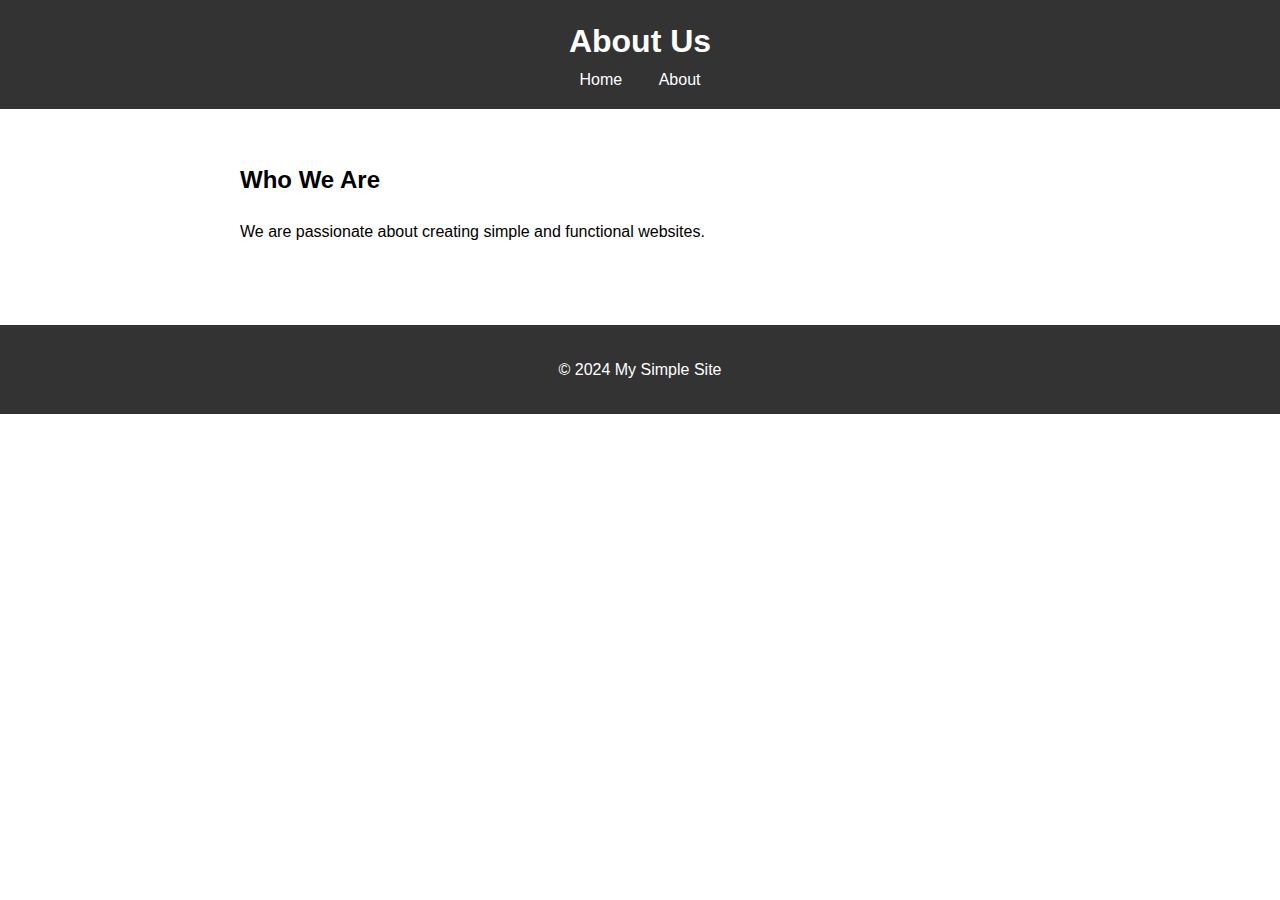
<file: about.html>
<!DOCTYPE html>
<html lang="en">
<head>
    <meta charset="UTF-8">
    <meta name="viewport" content="width=device-width, initial-scale=1.0">
    <title>About Us</title>
    <link rel="stylesheet" href="styles.css">
</head>
<body>
    <header>
        <h1>About Us</h1>
        <nav>
            <a href="index.html">Home</a>
            <a href="about.html">About</a>
        </nav>
    </header>
    <main>
        <section>
            <h2>Who We Are</h2>
            <p>We are passionate about creating simple and functional websites.</p>
        </section>
    </main>
    <footer>
        <p>&copy; 2024 My Simple Site</p>
    </footer>
</body>
</html>
</file>
<file: styles.css>
/* Basic Styles */
body {
    font-family: Arial, sans-serif;
    margin: 0;
    padding: 0;
    line-height: 1.6;
}

header {
    background: #333;
    color: #fff;
    padding: 1em 0;
    text-align: center;
}

header h1 {
    margin: 0;
}

nav a {
    color: #fff;
    text-decoration: none;
    margin: 0 1em;
}

nav a:hover {
    text-decoration: underline;
}

main {
    padding: 2em;
    max-width: 800px;
    margin: 0 auto;
}

footer {
    background: #333;
    color: #fff;
    text-align: center;
    padding: 1em 0;
    margin-top: 2em;
}
</file>
